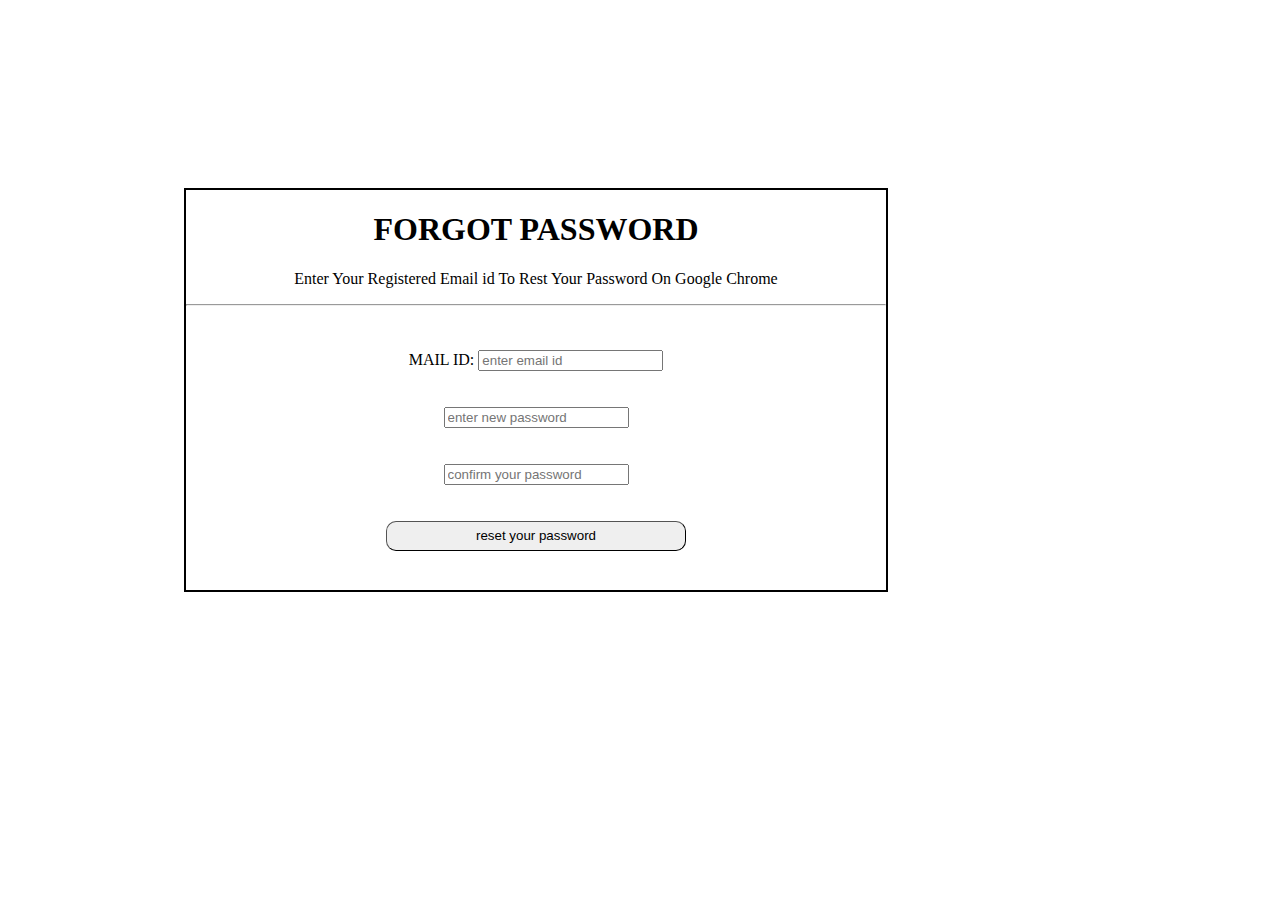
<file: index1.html>
<!DOCTYPE html>
<html>
<head>
    <meta charset="UTF-8" />
    <title>title</title>
    <link rel="stylesheet" href="style2.css"/> 
</head>
<body>
    <div class="main">
    <DIV class="first">
    <h1 >FORGOT PASSWORD</h1>
    </DIV>
    <div class="second">
    <p>Enter Your Registered Email id To Rest Your Password On Google Chrome</p>
        </div><HR style="color:white"><BR><BR>
          
    <form>
        <div class="three">
        <label>MAIL ID:</label>
          <input type="text" placeholder="enter email id"><BR><BR><br>  </div>
            <div class="four">
        <input type="text" placeholder="enter new password"><BR><BR><br>
        <input type="text" placeholder="confirm your password">
        </div>
    </form><br><br>
    <a href="index3.html">
    <button id="five">reset your password</button></a>
    
</div>

</body>
</html>
</file>
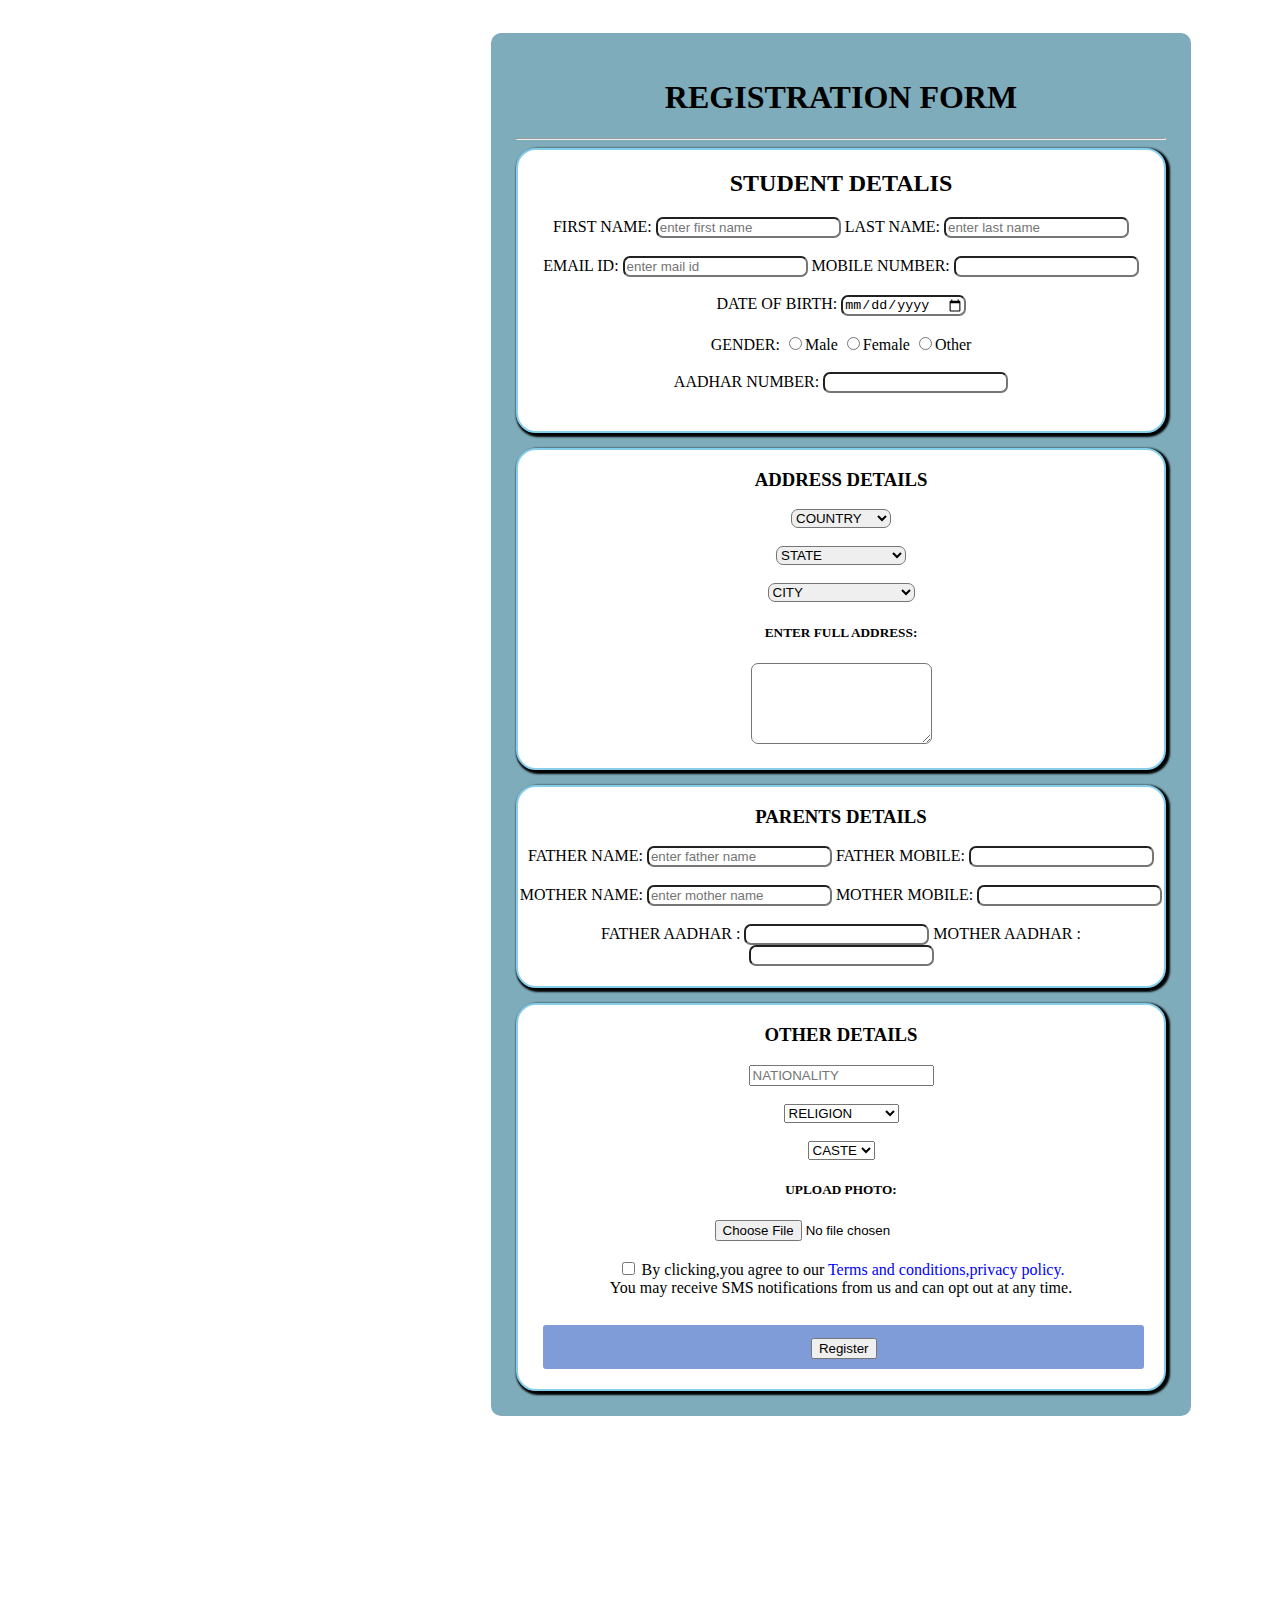
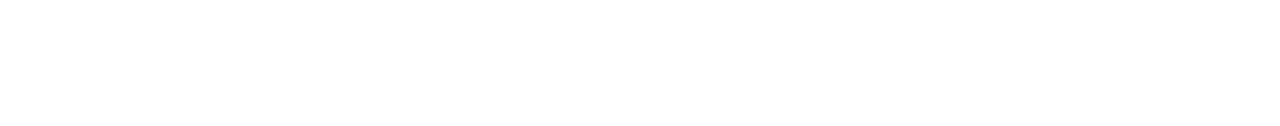
<file: index2.html>
<!DOCTYPE html>
<html lang="en">
<head>
    <link rel="stylesheet" href="style4.css">
    <title>REGISTRATION FORM</title>
</head>
<body>
    
    <div class="container">
        <h1> REGISTRATION FORM</h1>
        <hr>
    <section id="first">
        <h2>STUDENT DETALIS</h2>
    <label>FIRST NAME:</label>
    <input type="text" id="one" name="FIRST NAME" placeholder="enter first name"> 
    <label>LAST NAME:</label>
      <input type="text" id="one" name="" placeholder="enter last name">
        <br>
        <br>
        <label>EMAIL ID:</label>
    <input type="email" id="one" name="" placeholder="enter mail id"> 
    
    <label>MOBILE NUMBER:</label>
    <input type="number" id="one" name="" placeholder=""> 
    <br>
    <br>
    <label>DATE OF BIRTH:</label>
    <input type="date" id="one" name="" placeholder=""> 
    <br>
    <br>
    <label>GENDER:</label>
    <input type="radio" id="one" name="GENDER">Male
    <input type="radio" id="one" name="GENDER">Female
    <input type="radio" id="one" name="GENDER">Other
    <br>
    <br>
    <label>AADHAR NUMBER:</label>
    <input type="number" id="one" name="" placeholder=""> 
    <br>
    <br>
    </section>

<section id="second">
    <h3>ADDRESS DETAILS</h3>
    <select name="country" id="one">
        <option value="country">COUNTRY</option>
        <option value="country">Afghanisthan</option>
        <option value="country">Australia</option>
        <option value="country">Brazil</option>
        <option value="country">Canada</option>
        <option value="country">England</option>
        <option value="country">Germany</option>
        <option value="country">India</option>
        <option value="country">Japan</option>
        <option value="country">New zealand</option>
        <option value="country">Pakistan</option>
        <option value="country">Russia</option>
        <option value="country">Switzerland</option>
    </select>
    <br>
    <br>
    <select name="state" id="one">
        <option value="state">STATE</option>
        <option value="state">Andhra pradesh</option>
        <option value="state">Bihar</option>
        <option value="state">Chhattisgarh</option>
        <option value="state">Gujarat</option>
        <option value="state">Himachal pradesh</option>
        <option value="state">Kerala</option>
        <option value="state">Maharashtra</option>
        <option value="state">Odisha</option>
        <option value="state">Tamilnada</option>
        <option value="state">Telangana</option>
        <option value="state">Uttar pradesh</option>
        <option value="state">West bengal</option>
    </select>
    <br>
    <br>
    <select name="city" id="one">
        <option value="city">CITY</option>
        <option value="city">Vijayawada</option>
        <option value="city">Vishakapatnam</option>
        <option value="city">Rajamahendravaram</option>
        <option value="city">Srikakulam</option>
        <option value="city">Kakinada</option>
        <option value="city">Bhimavaram</option>
        <option value="city">Tadepalligudem</option>
        <option value="city">Eluru</option>
        <option value="city">Amalapuram</option>
        <option value="city">Tirupati</option>
        <option value="city">Nellore</option>
       </select>
          <h5>ENTER FULL ADDRESS:</h5>
        <textarea name="ADDRESS" columns="10" rows="5" id="one"></textarea>
    </section>
        <section id="third">
        <h3>PARENTS DETAILS </h3>
        <label>FATHER NAME:</label>
        <input type="text" id="one" name="" placeholder="enter father name">
        <label>FATHER MOBILE:</label>
        <input type="number" id="one" name="" placeholder="">  
        <br>
        <br>
        <label>MOTHER NAME:</label>
      <input type="text" id="one" name="" placeholder="enter mother name">
        <label>MOTHER MOBILE:</label>
      <input type="number" id="one" name="" placeholder="">
        <br>
        <br>
        <label>FATHER AADHAR :</label>
        <input type="number" id="one" name="" placeholder=""> 
        <label> MOTHER AADHAR :</label>
        <input type="number" id="one" name="" placeholder=""> 
    </section>
    <section id="fourth">
        <h3>OTHER DETAILS</h3>
              <input type="text" id="" name="" placeholder="NATIONALITY">
        <br>
        <br>
        <select name="religion">
            <option value="religion">RELIGION</option>  
            <option value="religion">HINDHUISM</option>  
            <option value="religion">CHRISTIANITY</option>  
            <option value="religion">ISLAM</option>  
        </select>
        <br>
        <br>
        <select name="caste">
            <option value="caste">CASTE</option>
            <option value="caste">OC</option>   
            <option value="caste">BC(A)</option>  
            <option value="caste">BC(B)</option>  
            <option value="caste">BC(C)</option>  
            <option value="caste">BC(D)</option>  
            <option value="caste">SC</option>  
            <option value="caste">ST</option>  
            </select>
            <br>
            <form action="/action_page.php">
                <h5>UPLOAD PHOTO:</h5>
                <input type="file" id="myfile" name="file name">
<br>
<br>
<input type="checkbox" id="">
By clicking,you agree to our <span> Terms and conditions,privacy policy.</span>
<br>You may receive SMS notifications from us and can opt out at any time.
<br>
<br>
<div id="fifth">
                <input type="submit" value="Register">
            </div>
            </form>
    </section> 
</div>

</body>
</html>
</file>
<file: style2.css>
body{
    height: 400px;
    width:700px;
   
   border: 5px solid black;
   border-width:2px;
      text-align:center;
      position:absolute;
      right:30%;
      top:20%;
      background-image: url("https://img.freepik.com/free-vector/coloured-blurred-background_1112-511.jpg");
     background-size: cover;
     background-repeat: no-repeat;
      
  }
  button:hover{
      background-color:white;
  }
  #five{
   width:300px;
   height:30px;
   border-width:1px;
   border-radius:10px;
  }
  #four{
    
    width:300px;
   height:30px;
   border-width:1px;
   border-radius:10px;
  }
</file>
<file: style4.css>
h1{
    text-align: center;
    font-family:cursive;
   }
   
   body{
       text-align: center;
       background-image: url("https://wallpapers.com/images/hd/powerpoint-background-nhmfq8ydutg918pl.jpg");
       
        background-repeat: no-repeat;
        background-size: cover;
        height:190vh;


       } 
   .container{
       
       background: rgb(127, 172, 187);
       width: 100%;
       max-width:650px;
       padding:25px;
       margin: 25px 25px;
       border-radius: 10px;
   text-align: center;
   position: absolute;
 right: 5%;
 

   }
   span{
       color: blue;
   }
   #first{
       border: 2px solid  rgb(135,206,235);
       border-radius: 20px;
       background-color: white;
       padding-bottom: 20px;
       box-shadow: 2px 2px 2px 2px ;
       
   }
   #second{
       border: 2px solid rgb(135,206,235);
       border-radius: 20px;
       background-color: white;
       padding-bottom: 20px;
        margin-top: 15px;
        box-shadow:2px 2px 2px 2px ;
        
   }
   #third{
       border: 2px solid  rgb(135,206,235);
       border-radius: 20px;
       background-color: white;
       padding-bottom: 20px;
       margin-top: 15px;
       box-shadow: 2px 2px 2px 2px;
   
   }
   #fourth{
       border: 2px solid  rgb(135,206,235);
       border-radius: 20px;
       background-color: white;
       padding-bottom: 20px;
       margin-top: 15px;
       box-shadow: 2px 2px 2px 2px;
   }
   #fifth{
       display: block;
       width: 90%;
       margin-top: 10px;
       font-size: 20px;
       padding: 10px;
       border: none;
       border-radius: 3px;
       color: rgb(209,209,209);
       background: rgba(72, 113, 200, 0.7);
       position: relative;
       left: 25px;
   }
   label{
       border-radius: 5px;
   }
    #one{
       /* border-color: rgb(62, 177, 203); */
       border-radius: 7px;
   
    } 
    /* .two{
       border-color: rgb(178, 8, 184);
       border-radius: 7px;
    } */
</file>
